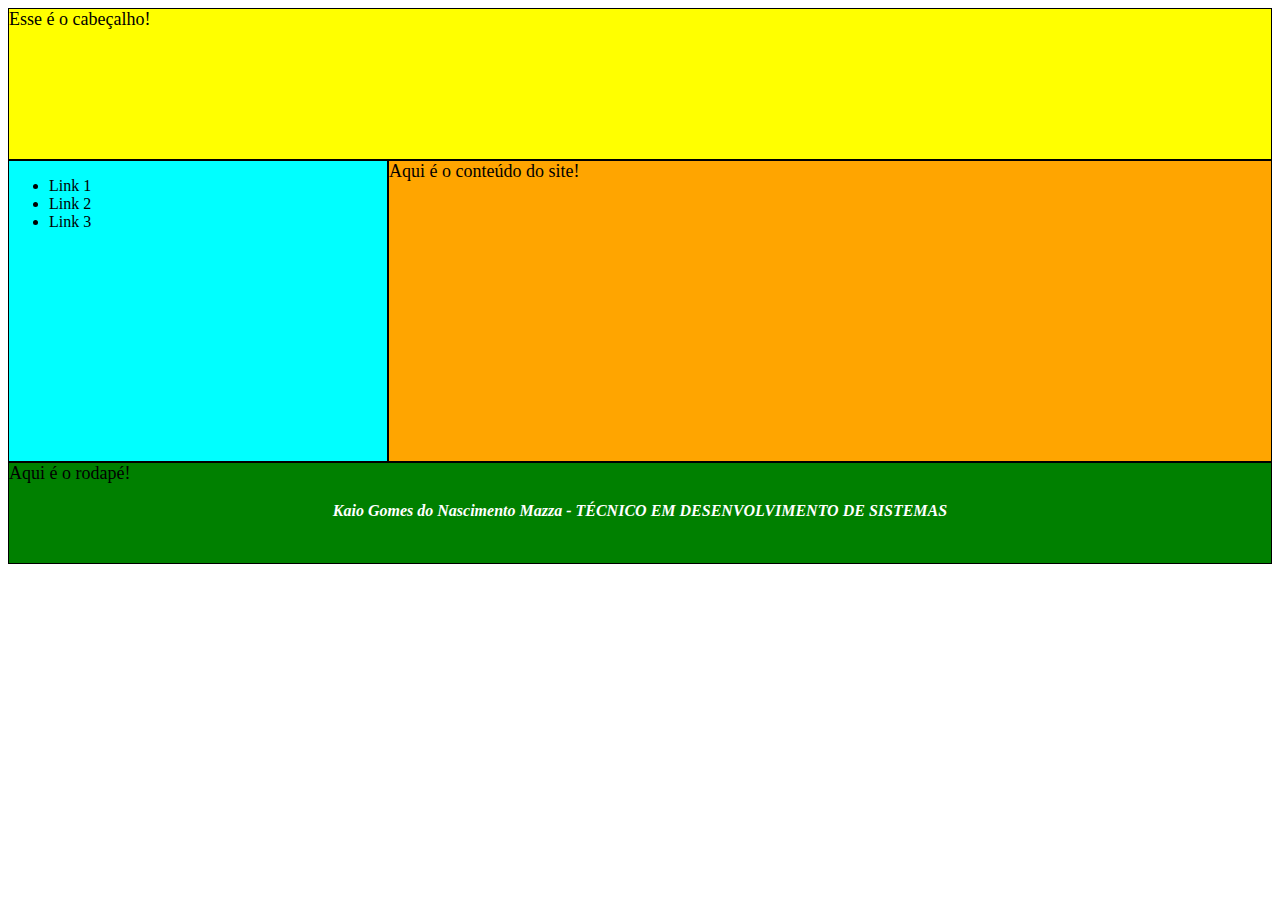
<file: Atividade 08/index.html>
<!DOCTYPE html>
<html lang="pt-br">
<head>
    <meta charset="UTF-8">
    <meta name="viewport" content="width=device-width, initial-scale=1.0">
    <title>Atividade 08 - HTML & CSS</title>

    <link rel="stylesheet" type="text/css" href="style.css">
</head>
<body>
    <div class="cabecalho">
        <p>Esse é o cabeçalho!</p>
    </div>

    <div class="corpo">
        <div class="link-apoio">
            <ul>
                <li>Link 1</li>
                <li>Link 2</li>
                <li>Link 3</li>
            </ul>
        </div class="link-apoio">

        <div class="conteudo-principal">
            <p>Aqui é o conteúdo do site!</p>
        </div>
    </div>

    <div class="rodape">
        <p>Aqui é o rodapé!</p>

        <address>
            <strong>Kaio Gomes do Nascimento Mazza - TÉCNICO EM DESENVOLVIMENTO DE SISTEMAS</strong>
        </address>
    </div class="rodape">
</body>
</html>
</file>
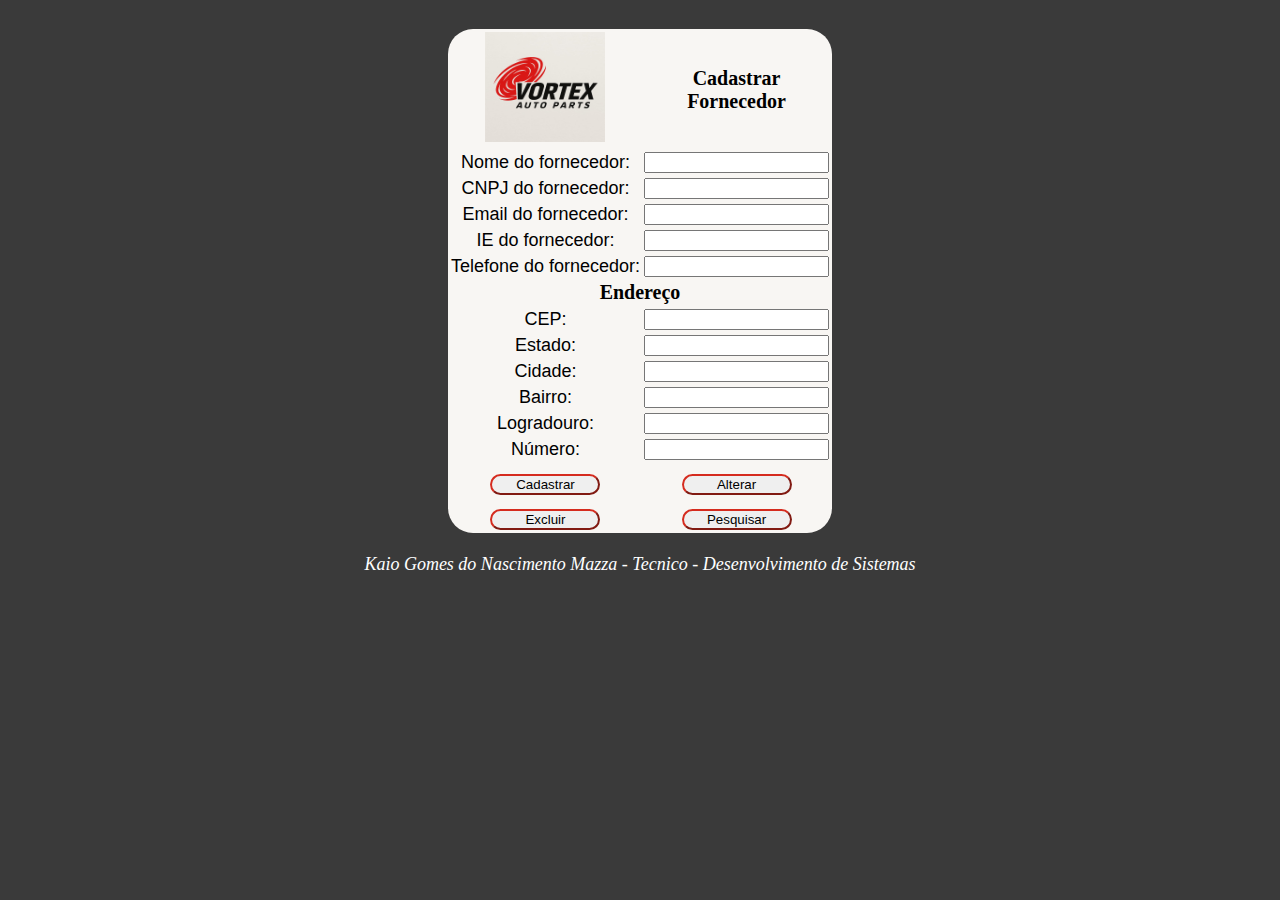
<file: Formulario_SA/index.html>
<!DOCTYPE html>
<html lang="pt-br">

<head>
    <meta charset="UTF-8">
    <meta name="forms" content="width=device-width, initial-scale=1.0">
    <title>Cadastrao de Fornecedor</title>

    <link rel="stylesheet" type="text/css" href="estilo.css">
</head>

<body>
        <table>

            <tr>
                <td rowspan="2">
                    <img src="logo.jpeg" alt="logo vortex" height="110" width="120">
                </td>

                <th rowspan="2">
                    Cadastrar<br>Fornecedor
                </th>
            </tr>

            <tr></tr>

            <tr>
                <td>
                    Nome do fornecedor:
                </td>
                <td>
                    <input type="text" name="nome_fornecedor">
                </td>
            </tr>

            <tr>
                <td>
                    CNPJ do fornecedor:
                </td>
                <td>
                    <input type="text" name="cnpj_fornecedor">
                </td>
            </tr>

            <tr>
                <td>
                    Email do fornecedor:
                </td>
                <td>
                    <input type="text" name="email_fornecedor">
                </td>
            </tr>

            <tr>
                <td>
                    IE do fornecedor:
                </td>
                <td>
                    <input type="text" name="ie_fornecedor">
                </td>
            </tr>

            <tr>
                <td>
                    Telefone do fornecedor:
                </td>
                <td>
                    <input type="text" name="telefone_fornecedor">
                </td>
            </tr>

            <tr>
                <th colspan="2">
                    Endereço
                </th>
            </tr>

            <tr>
                <td>
                    CEP:
                </td>
                <td>
                    <input type="text" name="cep_fornecedor">
                </td>
            </tr>

            <tr>
                <td>
                    Estado:
                </td>
                <td>
                    <input type="text" name="estado_fornecedor">
                </td>
            </tr>

            <tr>
                <td>
                    Cidade:
                </td>
                <td>
                    <input type="text" name="cidade_fornecedor">
                </td>
            </tr>

            <tr>
                <td>
                    Bairro:
                </td>
                <td>
                    <input type="text" name="bairro_fornecedor">
                </td>
            </tr>

            <tr>
                <td>
                    Logradouro:
                </td>
                <td>
                    <input type="text" name="logradouro_fornecedor">
                </td>
            </tr>

            <tr>
                <td>
                    Número:
                </td>
                <td>
                    <input type="text" name="numero_fornecedor">
                </td>
            </tr>

            <br>

            <tr>
                <td>
                    <input type="button" class="button" value="Cadastrar">
                </td>
                <td>
                    <input type="button" class="button" value="Alterar">
                </td>
            </tr>

            <tr>
                <td>
                    <input type="button" class="button" value="Excluir">
                </td>
                <td>
                    <input type="button" class="button" value="Pesquisar">
                </td>
            </tr>

        </table>

        <br>

        <address>
            Kaio Gomes do Nascimento Mazza - Tecnico - Desenvolvimento de Sistemas
        </address>
</body>

</html>
</file>
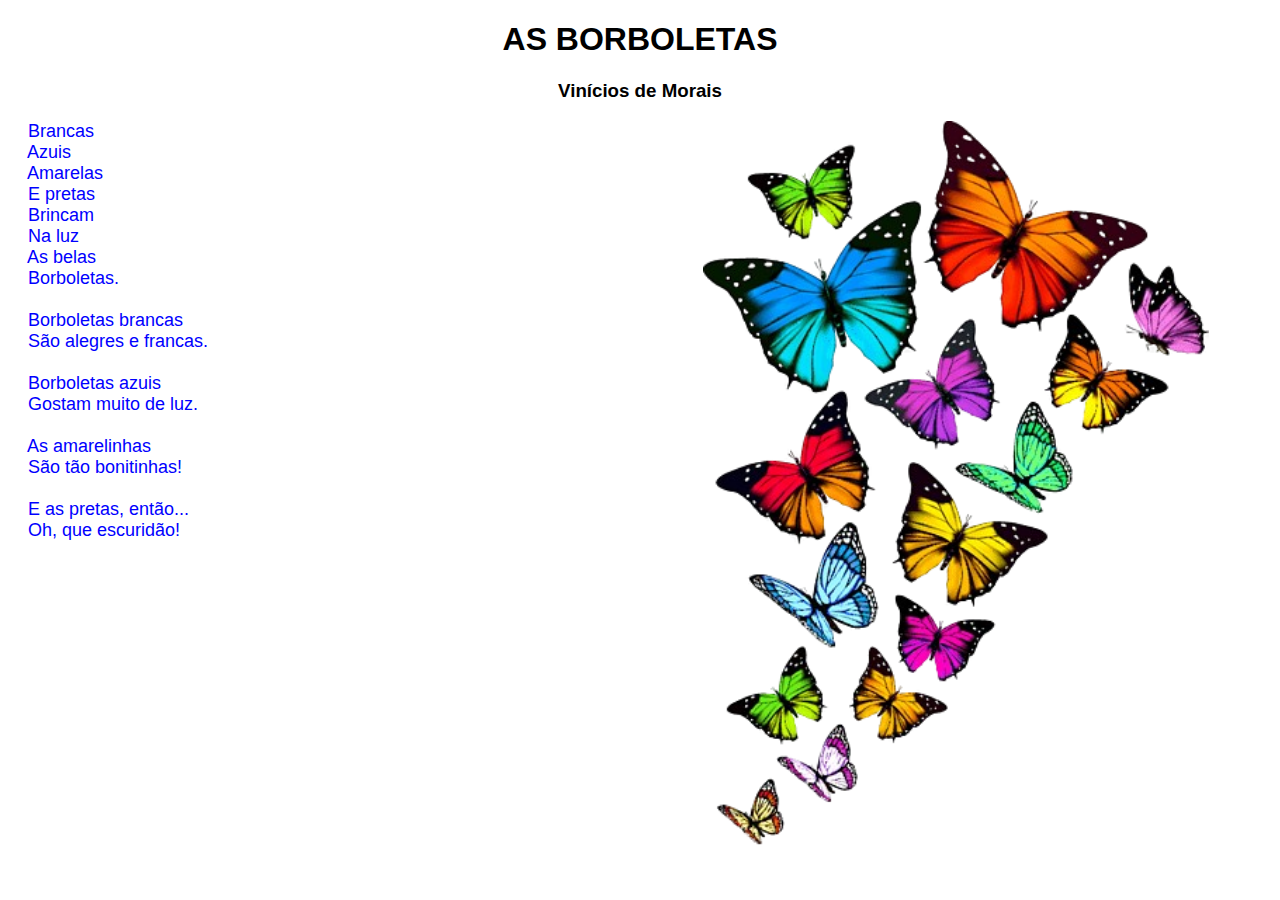
<file: Atividade 09/Poema_KaioMazza.html>
<!DOCTYPE html>
<html lang="pt-br">
<head>
    <meta charset="UTF-8">
    <meta name="viewport" content="width=device-width, initial-scale=1.0">
    <title>Atividade 09 - Poema: As Borboletas</title>

    <link rel="stylesheet" type="text/css" href="style.css">
</head>
<body>
    <h1>AS BORBOLETAS</h1>

    <h3>Vinícios de Morais</h3>

    <div class="container">
        <pre>
    Brancas
    Azuis
    Amarelas
    E pretas
    Brincam
    Na luz
    As belas
    Borboletas.
        
    Borboletas brancas
    São alegres e francas.
        
    Borboletas azuis
    Gostam muito de luz.
        
    As amarelinhas
    São tão bonitinhas!
        
    E as pretas, então...
    Oh, que escuridão!
        </pre>

        <img src="borboletas.png" alt="borboletas coloridas">
    </div>
</body>
</html>
</file>
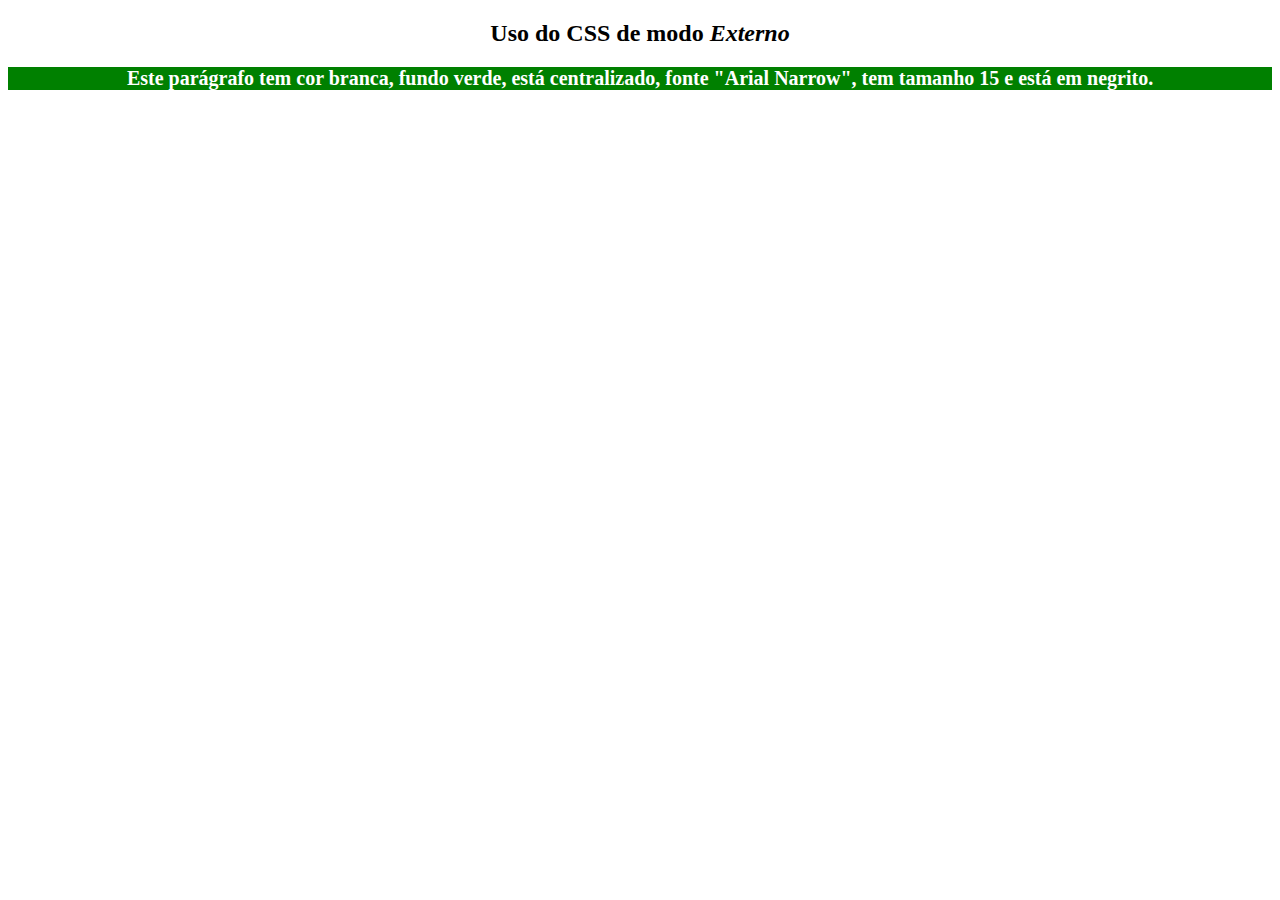
<file: Formas de Aplicação do CSS/css_externo.html>
<!DOCTYPE html>
<html lang="pt-br">
<head>
    <meta charset="UTF-8">
    <meta name="viewport" content="width=device-width, initial-scale=1.0">
    <title>CSS Externo (Exemplo)</title>

    <link rel="stylesheet" type="text/css" href="estilo.css">
</head>
<body>
    <h2>Uso do CSS de modo <i>Externo</i></h2>

    <p>
        Este parágrafo tem cor branca, fundo verde, está centralizado, fonte "Arial Narrow", tem tamanho 15 e está em negrito.
    </p>
</body>
</html>
</file>
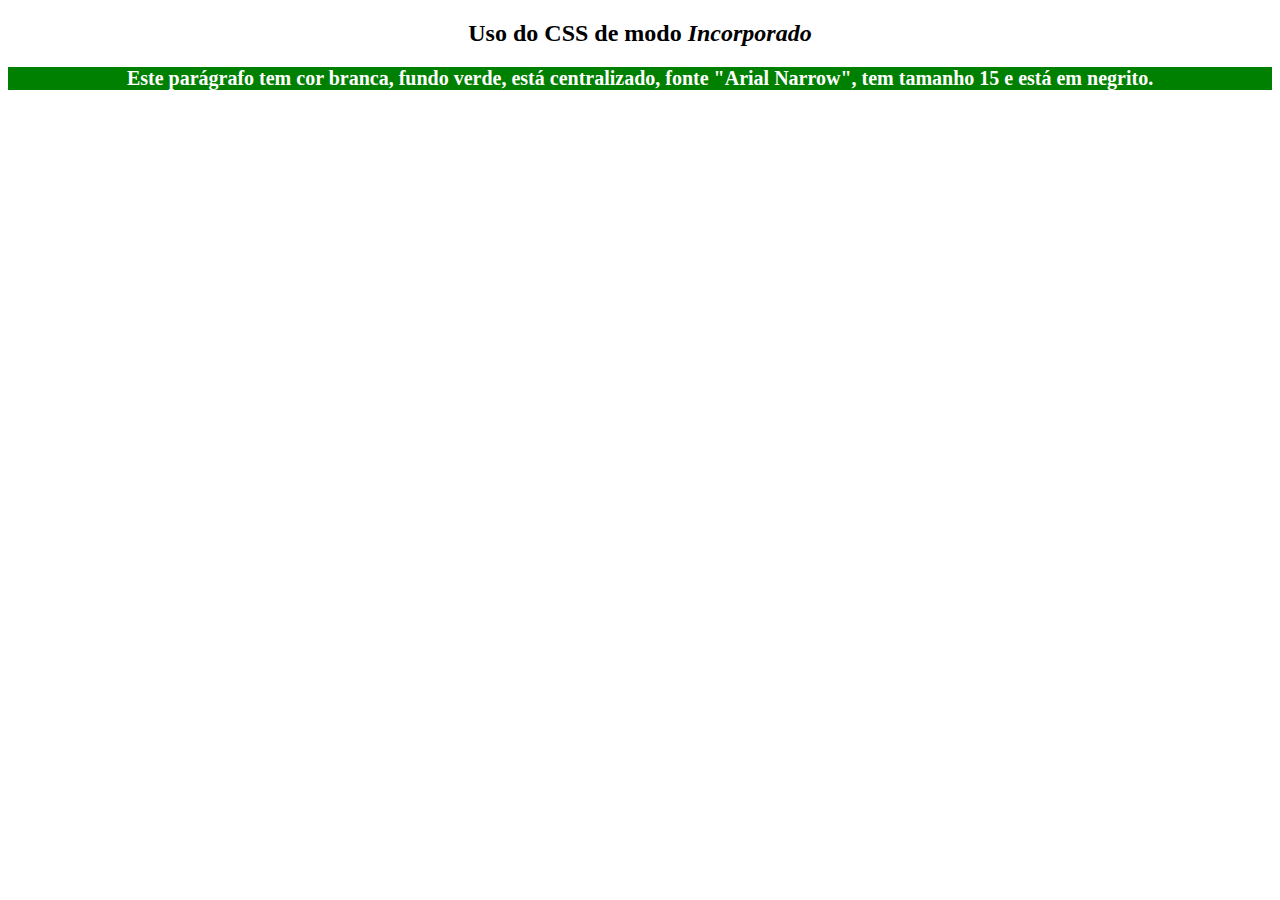
<file: Formas de Aplicação do CSS/css_incorporado.html>
<!DOCTYPE html>
<html lang="pt_br">
<head>
    <meta charset="UTF-8">
    <meta name="viewport" content="width=device-width, initial-scale=1.0">
    <title>CSS Incorporado (Exemplo)</title>

    <style>
        h2{
            text-align: center;
        }

        p{
            color :white;
            background-color: green;
            text-align: center;
            font-family: Arial Narrow;
            font-size: 15pt;
            font-weight: bold;
        }
    </style>
</head>
<body>
    <h2>Uso do CSS de modo <i>Incorporado</i></h2>
    <p>
        Este parágrafo tem cor branca, fundo verde, está centralizado, fonte "Arial Narrow", tem tamanho 15 e está em negrito.
    </p>
</body>
</html>
</file>
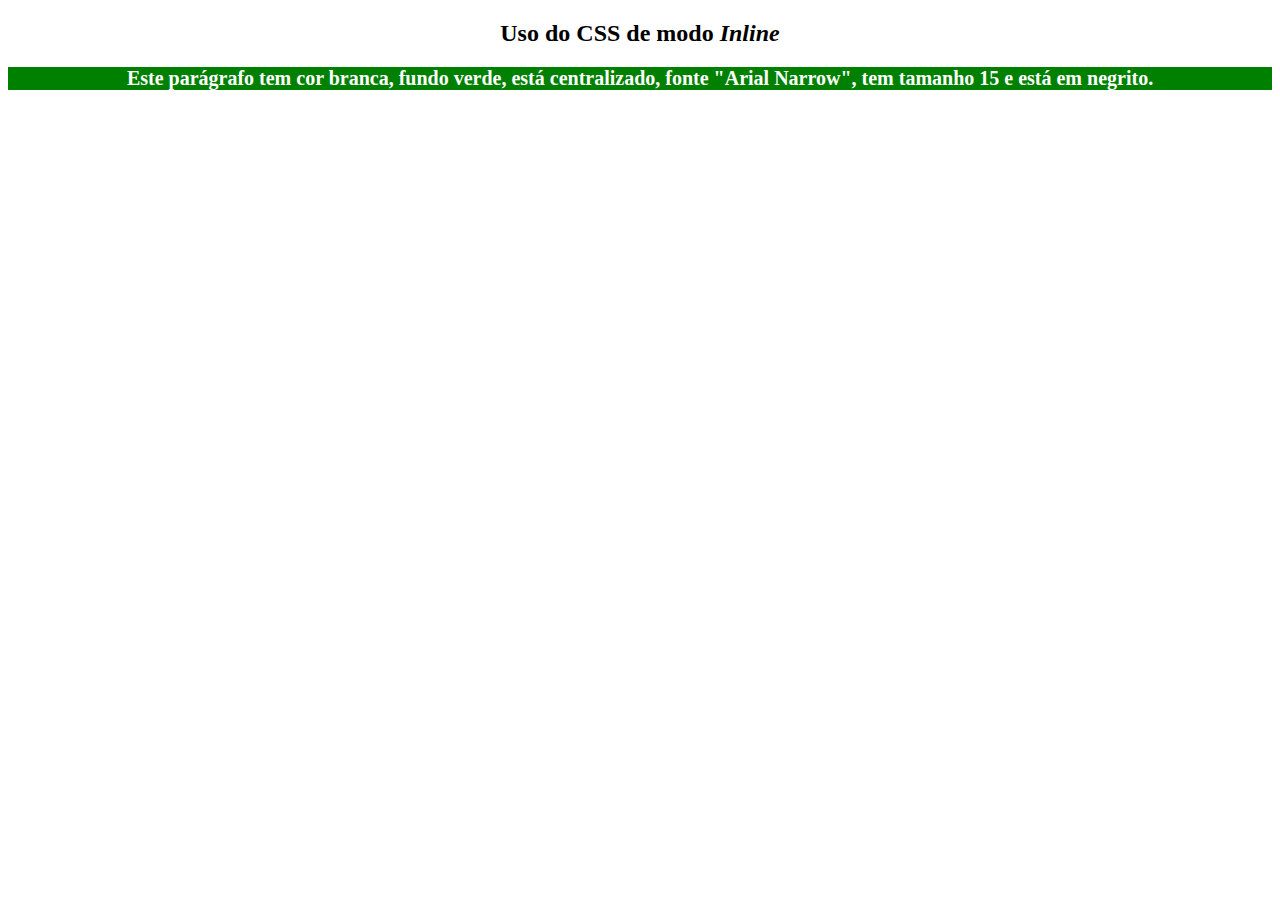
<file: Formas de Aplicação do CSS/css_inline.html>
<!DOCTYPE html>
<html lang="pt-br">
<head>
    <meta charset="UTF-8">
    <meta name="viewport" content="width=device-width, initial-scale=1.0">
    <title>CSS Inline (Exemplo)</title>
</head>
<body>
    <!--Exemplo de código usando o CSS de forma INLINE-->
    <h2 style="text-align: center;">Uso do CSS de modo <i>Inline</i></h2>
    
    <p style="color: white; background-color: green; text-align: center; font-family: Arial Narrow; font-size: 15pt; font-weight: bold;">
        Este parágrafo tem cor branca, fundo verde, está centralizado, fonte "Arial Narrow", tem tamanho 15 e está em negrito.
    </p>
</body>
</html>
</file>
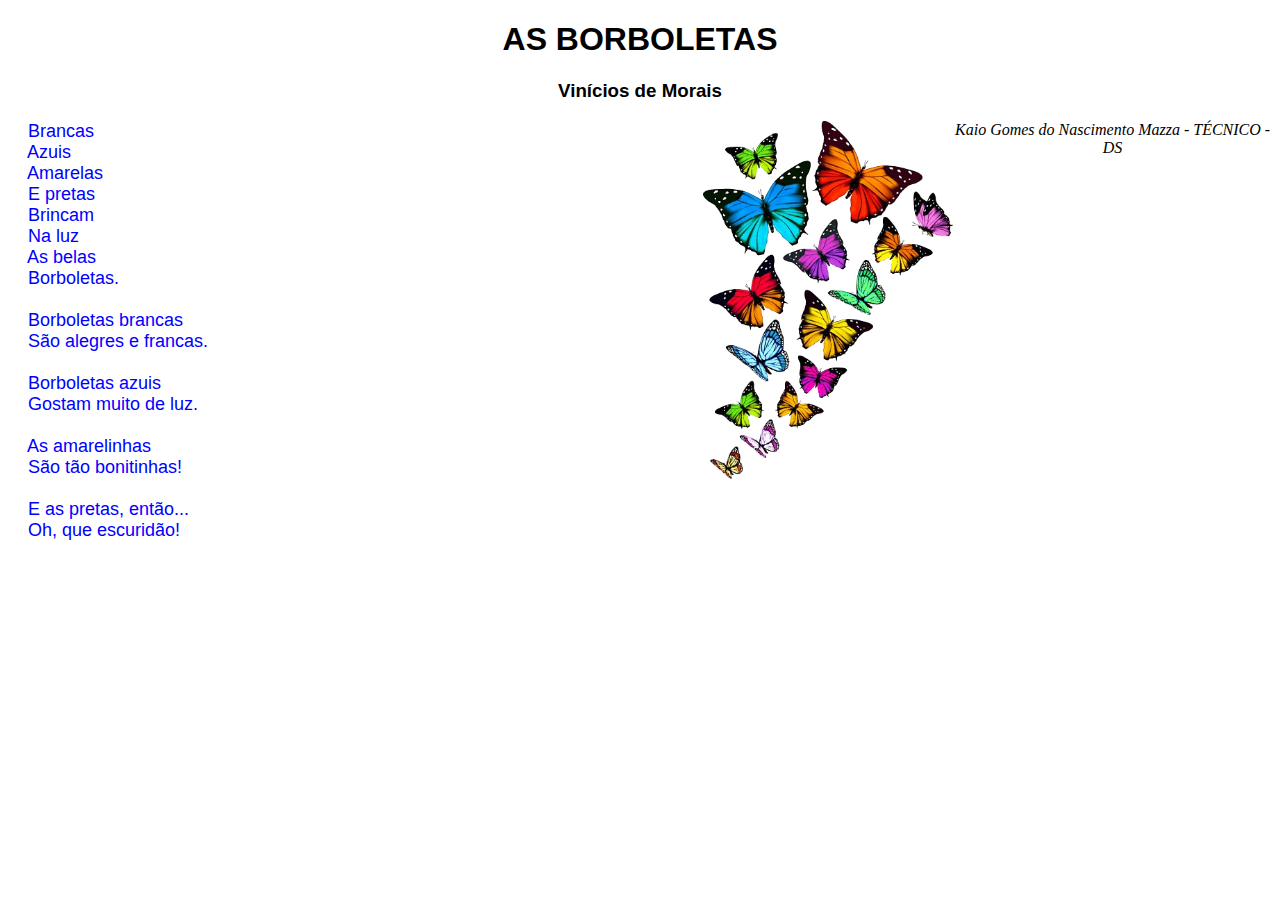
<file: Atividade 09/ATV09_KaioMazza/Poema_KaioMazza.html>
<!DOCTYPE html>
<html lang="pt-br">
<head>
    <meta charset="UTF-8">
    <meta name="viewport" content="width=device-width, initial-scale=1.0">
    <title>Atividade 09 - Poema: As Borboletas</title>

    <link rel="stylesheet" type="text/css" href="style.css">
</head>
<body>
    <h1>AS BORBOLETAS</h1>

    <h3>Vinícios de Morais</h3>

    <div class="container">
        <pre>
    Brancas
    Azuis
    Amarelas
    E pretas
    Brincam
    Na luz
    As belas
    Borboletas.
        
    Borboletas brancas
    São alegres e francas.
        
    Borboletas azuis
    Gostam muito de luz.
        
    As amarelinhas
    São tão bonitinhas!
        
    E as pretas, então...
    Oh, que escuridão!
        </pre>

        <img src="borboletas.png" alt="borboletas coloridas" height="250" width="250">
    </div>

    <address>
        Kaio Gomes do Nascimento Mazza - TÉCNICO - DS
    </address>
</body>
</html>
</file>
<file: Atividade 08/style.css>
.cabecalho{
    border: 1px solid;
    background-color: yellow;
    height: 150px;
}

.link-apoio{
    border: 1px solid;
    background-color: aqua;
    width: 30%;
    height: 300px;
}

.conteudo-principal{
    border: 1px solid;
    background-color: orange;
    width: 70%;
}

.rodape{
    border: 1px solid;
    background-color: green;
    height: 100px;
}

.corpo{
    margin: 0;
    display: flex;
}

address{
    color: white;
    text-align: center;
}

p{
    font-family: 'Times New Roman', Times, serif;
    font-size: large;
    text-align: left;
    margin-left: 0px;
    margin-top: 0px;
}
</file>
<file: Formulario_SA/estilo.css>
table{
    font-family: Arial, Helvetica, sans-serif;
    text-align: center;
    margin: auto;
    background-color: #F8F6F3;
    border-radius: 25px;
}

body{
    text-align: center;
    background-color: #3A3A3A;
    font-size: large;
}

th{
    font-family: Georgia, 'Times New Roman', Times, serif;
    font-size: 20px;
    font-weight: bolder;
}

.button{
    margin-top: 10px;
    size: 20px;
    border-radius: 12px;
    border-color: #D52B1E;
    width: 110px;
}

address{
    color: white;
}
</file>
<file: Atividade 09/style.css>
h1, h3{
    text-align: center;
    font-family: Arial, Helvetica, sans-serif;
}

.container pre{
    float: left;
    width: 50%;
    font-family: Arial, Helvetica, sans-serif;
    font-size: large;
    color: blue;
    margin: 0;
}

.container img{
    float: left;
    width: 40%; 
    margin-left: 5%;
    height: auto;
}
</file>
<file: Formas de Aplicação do CSS/estilo.css>
h2{
    text-align: center;
}

p{
    color :white;
    background-color: green;
    text-align: center;
    font-family: Arial Narrow;
    font-size: 15pt;
    font-weight: bold;
}
</file>
<file: Atividade 09/ATV09_KaioMazza/style.css>
h1, h3{
    text-align: center;
    font-family: Arial, Helvetica, sans-serif;
}

.container pre{
    float: left;
    width: 50%;
    font-family: Arial, Helvetica, sans-serif;
    font-size: large;
    color: blue;
    margin: 0;
}

.container img{
    float: left;
    width: 250px; 
    margin-left: 5%;
    height: auto;
}

address{
    text-align: center;
    margin: auto;
}
</file>
